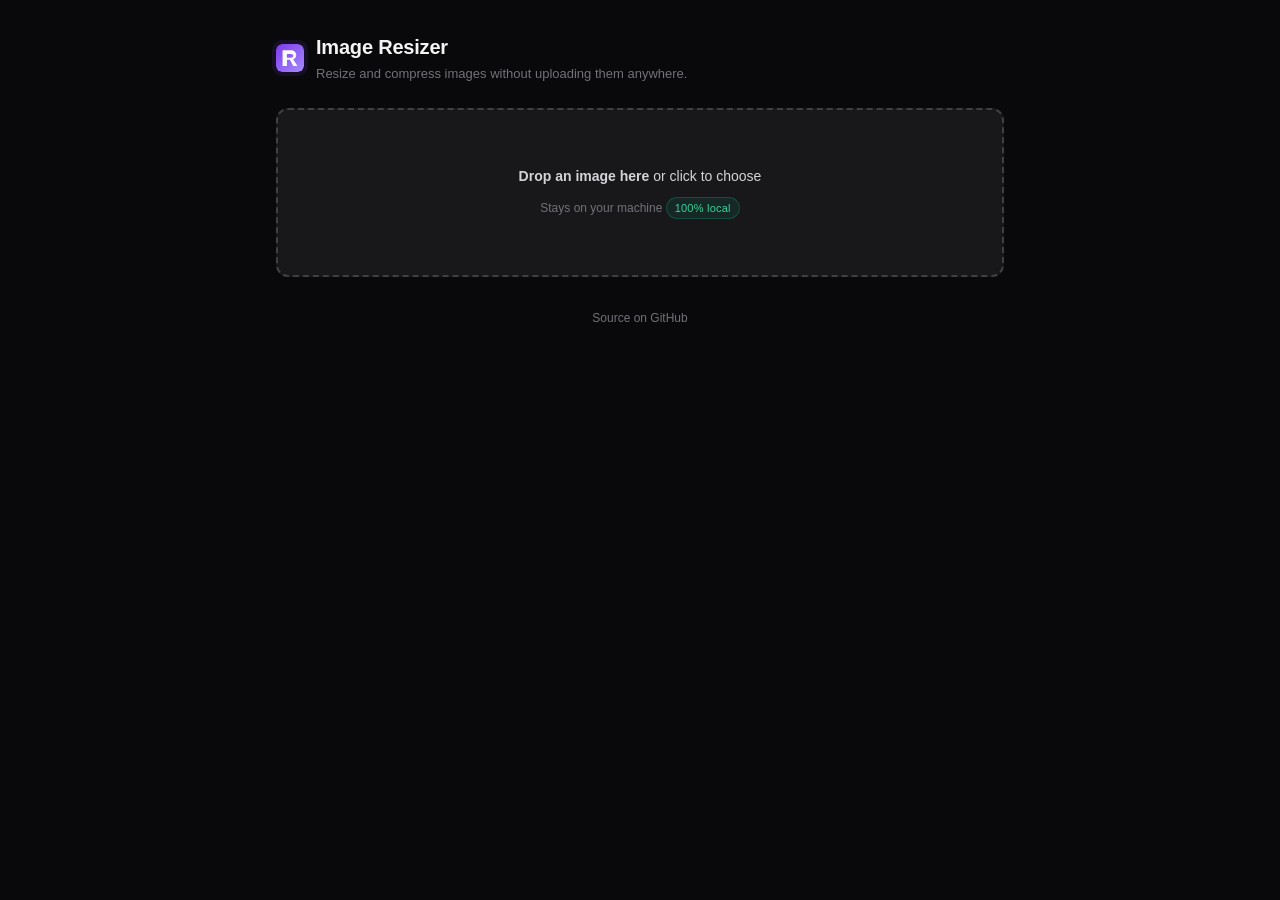
<file: index.html>
<!doctype html>
<html lang="en">
<head>
  <meta charset="utf-8">
  <meta name="viewport" content="width=device-width, initial-scale=1">
  <title>Image Resizer</title>
  <meta name="description" content="Resize and compress images in your browser. Stays 100% local.">
  <link rel="icon" type="image/svg+xml" href="favicon.svg">
  <link rel="stylesheet" href="styles.css">
</head>
<body>
  <main id="app">
    <header class="app-header">
      <img class="logo-dot" src="favicon.svg" alt="" aria-hidden="true">
      <div>
        <h1>Image Resizer</h1>
        <p class="subtitle">Resize and compress images without uploading them anywhere.</p>
      </div>
    </header>

    <div class="drop" id="drop" tabindex="0" role="button" aria-label="Drop an image here or click to choose">
      <p><strong>Drop an image here</strong> or click to choose</p>
      <p class="hint">Stays on your machine <span class="pill pill-success">100% local</span></p>
      <input type="file" id="file" accept="image/*" hidden>
    </div>

    <div class="panel" id="controls" hidden>

      <section class="section">
        <h3>Dimensions</h3>
        <div class="row">
          <label for="dim-mode">Mode</label>
          <select id="dim-mode">
            <option value="none">Keep original</option>
            <option value="percent">Percentage</option>
            <option value="exact">Exact width &times; height</option>
            <option value="physical">Physical size + DPI</option>
          </select>
        </div>

        <div class="row" id="row-percent" hidden>
          <label for="percent">Scale</label>
          <input type="range" id="percent" min="1" max="200" value="50">
          <span id="percent-val" class="value-readout">50%</span>
        </div>

        <div class="row" id="row-exact" hidden>
          <label for="exact-w">Width &times; Height</label>
          <input type="number" id="exact-w" min="1" placeholder="W" aria-label="Width in pixels">
          <span class="dim-x">&times;</span>
          <input type="number" id="exact-h" min="1" placeholder="H" aria-label="Height in pixels">
          <span class="ratio-note">aspect ratio locked</span>
        </div>

        <div class="row" id="row-physical" hidden>
          <label for="phys-w">Print size</label>
          <input type="number" id="phys-w" min="0.01" step="0.01" placeholder="W" aria-label="Print width">
          <span class="dim-x">&times;</span>
          <input type="number" id="phys-h" min="0.01" step="0.01" placeholder="H" aria-label="Print height">
          <select id="phys-unit" aria-label="Print size unit">
            <option value="in">in</option>
            <option value="cm">cm</option>
          </select>
        </div>
        <div class="row" id="row-physical-dpi" hidden>
          <label for="phys-dpi">DPI</label>
          <input type="number" id="phys-dpi" value="300" min="1">
          <span class="ratio-note" id="phys-px-readout"></span>
        </div>
      </section>

      <section class="section">
        <h3>Compression</h3>
        <div class="row">
          <label for="strategy">Strategy</label>
          <select id="strategy">
            <option value="quality">Manual quality</option>
            <option value="target">Target file size</option>
          </select>
        </div>
        <div class="row" id="row-quality">
          <label for="quality">Quality</label>
          <input type="range" id="quality" min="1" max="100" value="80">
          <span id="quality-val" class="value-readout">80%</span>
        </div>
        <div class="row" id="row-target" hidden>
          <label for="target-kb">Target (KB)</label>
          <input type="number" id="target-kb" value="500" min="1">
          <button class="small" id="target-go" type="button">Find quality</button>
        </div>
        <div class="row">
          <label for="format">Format</label>
          <select id="format">
            <option value="image/webp">WebP (best compression)</option>
            <option value="image/jpeg" selected>JPEG</option>
            <option value="image/png">PNG (lossless)</option>
          </select>
        </div>
      </section>

      <div class="preview" id="preview"></div>
      <div class="meta" id="meta"></div>
      <div class="error" id="error" role="status" aria-live="polite" hidden></div>

      <div class="actions">
        <button id="download" type="button" disabled>Download</button>
        <button class="secondary" id="reset" type="button">Choose another</button>
      </div>
    </div>

    <footer class="app-footer">
      <a href="https://github.com/AMoo-Miki/image-resizer" target="_blank" rel="noopener">Source on GitHub</a>
    </footer>
  </main>

  <script src="app.js"></script>
</body>
</html>
</file>
<file: styles.css>
:root {
  --bg-base: #09090b;
  --bg-surface: #18181b;
  --bg-elevated: #27272a;
  --bg-input: #0a0a0a;

  --border: #27272a;
  --border-strong: #3f3f46;

  --text-primary: #f4f4f5;
  --text-secondary: #d4d4d8;
  --text-muted: #71717a;
  --text-faint: #52525b;

  --accent: #7c3aed;
  --accent-hover: #8b4ff0;
  --accent-light: #a78bfa;
  --accent-bg: rgba(124, 58, 237, 0.2);
  --accent-ring: rgba(124, 58, 237, 0.35);
  --accent-glow: rgba(124, 58, 237, 0.12);

  --success: #34d399;
  --success-bg: rgba(16, 185, 129, 0.10);
  --success-border: rgba(16, 185, 129, 0.25);

  --error: #f87171;
  --error-bg: rgba(239, 68, 68, 0.10);
  --error-border: rgba(239, 68, 68, 0.25);

  --warning: #fbbf24;
  --warning-bg: rgba(245, 158, 11, 0.10);
  --warning-border: rgba(245, 158, 11, 0.25);

  --radius-sm: 0.5rem;
  --radius-md: 0.75rem;
  --radius-lg: 1rem;

  --space-1: 0.25rem;
  --space-2: 0.5rem;
  --space-3: 0.75rem;
  --space-4: 1rem;
  --space-5: 1.25rem;
  --space-6: 1.5rem;
  --space-8: 2rem;

  --font-sans: -apple-system, BlinkMacSystemFont, "Segoe UI", Roboto, Oxygen,
    Ubuntu, Cantarell, "Fira Sans", "Droid Sans", "Helvetica Neue", sans-serif;
}

*, *::before, *::after { box-sizing: border-box; }

/* Author rules like `.row { display: flex }` would otherwise win over the
   user-agent default `[hidden] { display: none }`. */
[hidden] { display: none !important; }

html, body { height: 100%; }

body {
  margin: 0;
  font-family: var(--font-sans);
  background: var(--bg-base);
  color: var(--text-primary);
  -webkit-font-smoothing: antialiased;
  -moz-osx-font-smoothing: grayscale;
  font-size: 14px;
  line-height: 1.5;
}

* {
  scrollbar-width: thin;
  scrollbar-color: var(--border-strong) transparent;
}

#app {
  max-width: 760px;
  margin: 0 auto;
  padding: var(--space-8) var(--space-4);
}

/* ---- Header ---- */
.app-header {
  display: flex;
  align-items: center;
  gap: var(--space-3);
  margin-bottom: var(--space-6);
}
.app-header h1 {
  margin: 0;
  font-size: 1.25rem;
  font-weight: 600;
  letter-spacing: -0.01em;
  color: var(--text-primary);
}
.app-header .subtitle {
  margin: 2px 0 0 0;
  color: var(--text-muted);
  font-size: 0.8125rem;
}
.logo-dot {
  width: 28px;
  height: 28px;
  border-radius: 6px;
  box-shadow: 0 0 0 4px var(--accent-glow);
  flex-shrink: 0;
  display: block;
}

.app-footer {
  margin-top: var(--space-8);
  text-align: center;
  font-size: 0.75rem;
  color: var(--text-faint);
}
.app-footer a {
  color: var(--text-muted);
  text-decoration: none;
}
.app-footer a:hover { color: var(--accent-light); }

/* ---- Drop zone ---- */
.drop {
  border: 2px dashed var(--border-strong);
  border-radius: var(--radius-md);
  padding: 56px 20px;
  text-align: center;
  cursor: pointer;
  background: var(--bg-surface);
  transition: border-color 0.15s ease, background 0.15s ease, box-shadow 0.15s ease;
  outline: none;
}
.drop:hover,
.drop:focus-visible,
.drop.over {
  border-color: var(--accent);
  background: var(--bg-surface);
  box-shadow: 0 0 0 4px var(--accent-glow);
}
.drop p { margin: 0; color: var(--text-secondary); }
.drop .hint { margin-top: 10px; font-size: 12px; color: var(--text-muted); }

/* ---- Panel ---- */
.panel {
  margin-top: var(--space-4);
  background: var(--bg-surface);
  border: 1px solid var(--border);
  border-radius: var(--radius-md);
  padding: var(--space-5);
  animation: fade-up 0.2s ease both;
}

.section {
  padding: var(--space-4) 0;
  border-top: 1px solid var(--border);
}
.section:first-of-type {
  border-top: none;
  padding-top: 0;
}

.section h3 {
  margin: 0 0 var(--space-3) 0;
  color: var(--text-primary);
  font-size: 0.6875rem;
  font-weight: 600;
  text-transform: uppercase;
  letter-spacing: 0.08em;
}

/* ---- Rows / form fields ---- */
.row {
  display: flex;
  gap: var(--space-3);
  align-items: center;
  margin: var(--space-2) 0;
  flex-wrap: wrap;
}
.row label {
  min-width: 110px;
  color: var(--text-muted);
  font-size: 0.8125rem;
}
.dim-x { color: var(--text-faint); }
.ratio-note {
  color: var(--text-faint);
  font-size: 0.75rem;
  font-style: italic;
}
.value-readout {
  color: var(--text-secondary);
  min-width: 50px;
  font-variant-numeric: tabular-nums;
  font-size: 0.8125rem;
}

input[type="number"],
input[type="text"],
select {
  background: var(--bg-input);
  color: var(--text-primary);
  border: 1px solid var(--border);
  border-radius: var(--radius-sm);
  padding: 7px 10px;
  font-size: 0.8125rem;
  font-family: inherit;
  width: 110px;
  transition: border-color 0.12s ease, box-shadow 0.12s ease;
}
input[type="number"]:focus,
input[type="text"]:focus,
select:focus {
  outline: none;
  border-color: var(--accent);
  box-shadow: 0 0 0 3px var(--accent-ring);
}
select {
  appearance: none;
  background-image: url("data:image/svg+xml;utf8,<svg xmlns='http://www.w3.org/2000/svg' viewBox='0 0 12 12'><path d='M3 4.5L6 7.5L9 4.5' stroke='%2371717a' stroke-width='1.5' fill='none' stroke-linecap='round' stroke-linejoin='round'/></svg>");
  background-repeat: no-repeat;
  background-position: right 8px center;
  padding-right: 26px;
  width: 200px;
}

/* Range slider */
input[type="range"] {
  flex: 1;
  max-width: 240px;
  -webkit-appearance: none;
  appearance: none;
  background: transparent;
  height: 22px;
}
input[type="range"]::-webkit-slider-runnable-track {
  height: 4px;
  background: var(--bg-elevated);
  border-radius: 999px;
}
input[type="range"]::-moz-range-track {
  height: 4px;
  background: var(--bg-elevated);
  border-radius: 999px;
}
input[type="range"]::-webkit-slider-thumb {
  -webkit-appearance: none;
  appearance: none;
  width: 16px;
  height: 16px;
  border-radius: 50%;
  background: var(--accent);
  margin-top: -6px;
  border: 2px solid var(--bg-base);
  box-shadow: 0 0 0 1px var(--accent);
  cursor: pointer;
  transition: transform 0.1s ease;
}
input[type="range"]::-moz-range-thumb {
  width: 14px;
  height: 14px;
  border-radius: 50%;
  background: var(--accent);
  border: 2px solid var(--bg-base);
  box-shadow: 0 0 0 1px var(--accent);
  cursor: pointer;
}
input[type="range"]:hover::-webkit-slider-thumb { transform: scale(1.1); }
input[type="range"]:focus { outline: none; }
input[type="range"]:focus::-webkit-slider-thumb {
  box-shadow: 0 0 0 1px var(--accent), 0 0 0 4px var(--accent-ring);
}

/* ---- Buttons ---- */
button {
  background: var(--accent);
  color: #fff;
  border: 1px solid transparent;
  border-radius: var(--radius-sm);
  padding: 9px 18px;
  font-size: 0.8125rem;
  font-family: inherit;
  font-weight: 500;
  cursor: pointer;
  transition: background 0.12s ease, border-color 0.12s ease, color 0.12s ease;
}
button:hover:not(:disabled) { background: var(--accent-hover); }
button:focus-visible {
  outline: none;
  box-shadow: 0 0 0 3px var(--accent-ring);
}
button:disabled {
  background: var(--bg-elevated);
  color: var(--text-faint);
  cursor: not-allowed;
}
button.secondary {
  background: var(--bg-elevated);
  color: var(--text-secondary);
  border-color: var(--border);
}
button.secondary:hover:not(:disabled) {
  background: var(--bg-elevated);
  border-color: var(--border-strong);
  color: var(--text-primary);
}
button.small {
  padding: 7px 12px;
  font-size: 0.75rem;
}

/* ---- Pills / badges ---- */
.pill {
  display: inline-flex;
  align-items: center;
  gap: 4px;
  padding: 2px 8px;
  border-radius: 999px;
  font-size: 0.6875rem;
  font-weight: 500;
  letter-spacing: 0.02em;
  border: 1px solid transparent;
}
.pill-success {
  background: var(--success-bg);
  color: var(--success);
  border-color: var(--success-border);
}
.pill-error {
  background: var(--error-bg);
  color: var(--error);
  border-color: var(--error-border);
}
.pill-warning {
  background: var(--warning-bg);
  color: var(--warning);
  border-color: var(--warning-border);
}
.pill-violet {
  background: var(--accent-bg);
  color: var(--accent-light);
  border-color: rgba(124, 58, 237, 0.3);
}

/* ---- Preview / meta ---- */
.preview { margin-top: var(--space-4); }
.preview img {
  max-width: 100%;
  max-height: 460px;
  border-radius: var(--radius-md);
  border: 1px solid var(--border);
  display: block;
  background: #000;
  animation: fade-in 0.15s ease both;
}

.meta {
  font-size: 0.8125rem;
  color: var(--text-muted);
  margin-top: var(--space-3);
  line-height: 1.7;
}
.meta strong { color: var(--text-secondary); font-weight: 600; }
.meta .savings-line { display: inline-flex; gap: 6px; align-items: center; }

.error {
  margin-top: var(--space-3);
  padding: 10px 12px;
  border-radius: var(--radius-sm);
  background: var(--error-bg);
  border: 1px solid var(--error-border);
  color: var(--error);
  font-size: 0.8125rem;
}

.actions {
  display: flex;
  gap: var(--space-2);
  margin-top: var(--space-4);
  flex-wrap: wrap;
}

/* ---- Animations ---- */
@keyframes fade-up {
  from { opacity: 0; transform: translateY(8px); }
  to   { opacity: 1; transform: translateY(0); }
}
@keyframes fade-in {
  from { opacity: 0; }
  to   { opacity: 1; }
}

@media (max-width: 520px) {
  #app { padding: var(--space-5) var(--space-3); }
  .row label { min-width: 100%; margin-bottom: -2px; }
  select { width: 100%; }
  input[type="number"] { width: 90px; }
}
</file>
